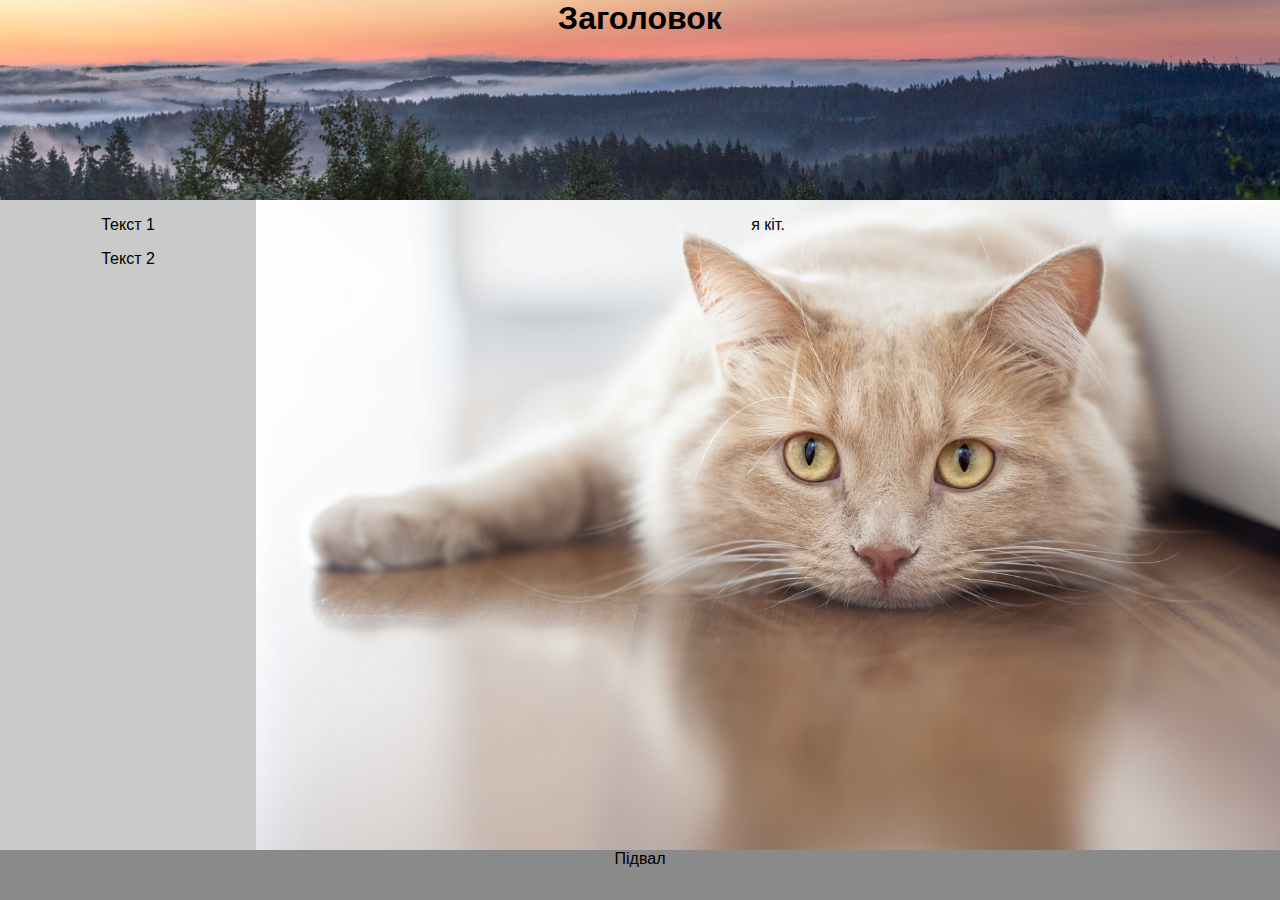
<file: lab1/task1/index.html>
<!DOCTYPE html>
    <html lang="en">

    <head>
        <link rel="stylesheet" href="styles.css">
        <meta charset="UTF-8">
        <title>Завдання 1</title>
    </head>

    <body>
        <header>
            <h1>Заголовок</h1>
        </header>

        <div class="sidebar">
            <p>Текст 1</p>
            <p>Текст 2</p>
        </div>

        <div class="img">
            <p>я кіт.</p>
        </div>

        <footer>
            <p>Підвал</p>
        </footer>
    </body>

    </html>
</file>
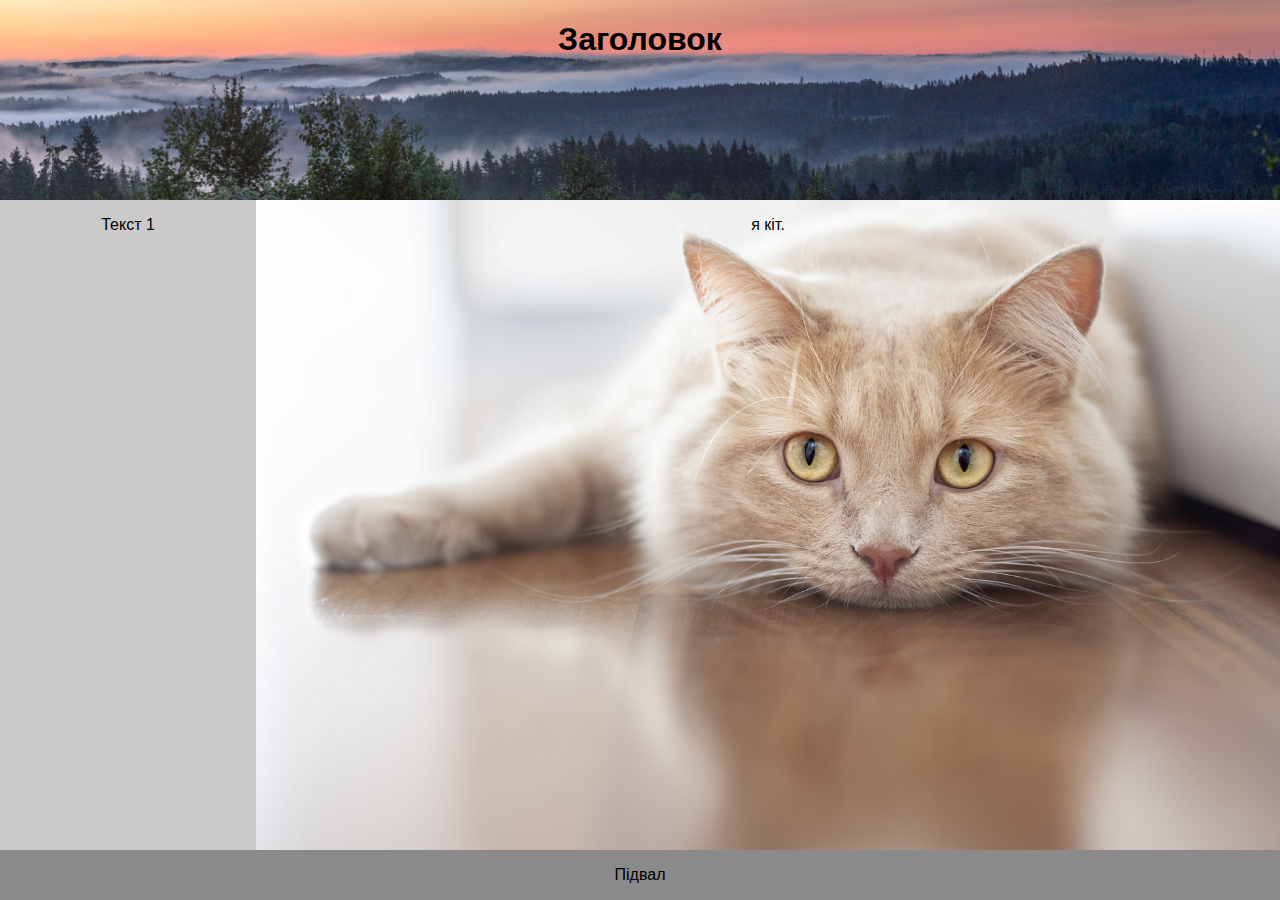
<file: lab1/task2/index.html>
<!DOCTYPE html>
<html lang="en">

<head>
    <link rel="stylesheet" href="styles.css">
    <meta charset="UTF-8">
    <title>Завдання 2</title>
</head>

<body>
    <div class="parent">

        <div class="child header">
            <h1>Заголовок</h1>
        </div>

        <div class="main">
            <div class="child sidebar">
                <p>Текст 1</p>
            </div>

            <div class="child content img">
                <p>я кіт.</p>
            </div>
        </div>

        <div class="child footer">
            <p>Підвал</p>
        </div>
    </div>
</body>

</html>
</file>
<file: lab1/task1/styles.css>
body {
    font-family: sans-serif;
    margin: 0;
    text-align: center; 
}

header {
    width: 100%;
    height: 200px;
    background: url("../pic/nature.jpg");
    background-position: 50% 70%;
    background-size: 1600px;
}

footer {
    clear: both;
    background-color: rgb(138, 138, 138);
    height: 50px;
}

.sidebar {
    width: 20%;
    background: rgb(202, 202, 202);
    float: left;
    height: calc(100vh - 250px);
}

.img {
    height: calc(100vh - 250px);
    width: 80%;
    float: right;
    background: url("../pic/cat1.jpg");
    background-size: 100%;
}

header h1 {
    margin: 0;
}
</file>
<file: lab1/task2/styles.css>
body {
    font-family: sans-serif;
    margin: 0;
    padding: 0;
    text-align: center;
}

.parent {
    display: flex;
    flex-direction: column;
    height: 100vh;
}

.main {
    display: flex;
    flex-grow: 1;
}

.content {
    flex-grow: 1;
}

.child {
    display: flex;
    justify-content: center;
}

.img {
    height: calc(100vh - 250px);
    width: 80%;
    background: url("../pic/cat1.jpg");
    background-size: 100%;
}

.header {
    width: 100%;
    height: 200px;
    background: url("../pic/nature.jpg");
    background-position: 50% 70%;
    background-size: 1700px;
}

.sidebar {
    width: 20%;
    background: rgb(202, 202, 202);
    height: calc(100vh - 250px);
}

.footer {
    background-color: rgb(138, 138, 138);
    height: 50px;
}
</file>
